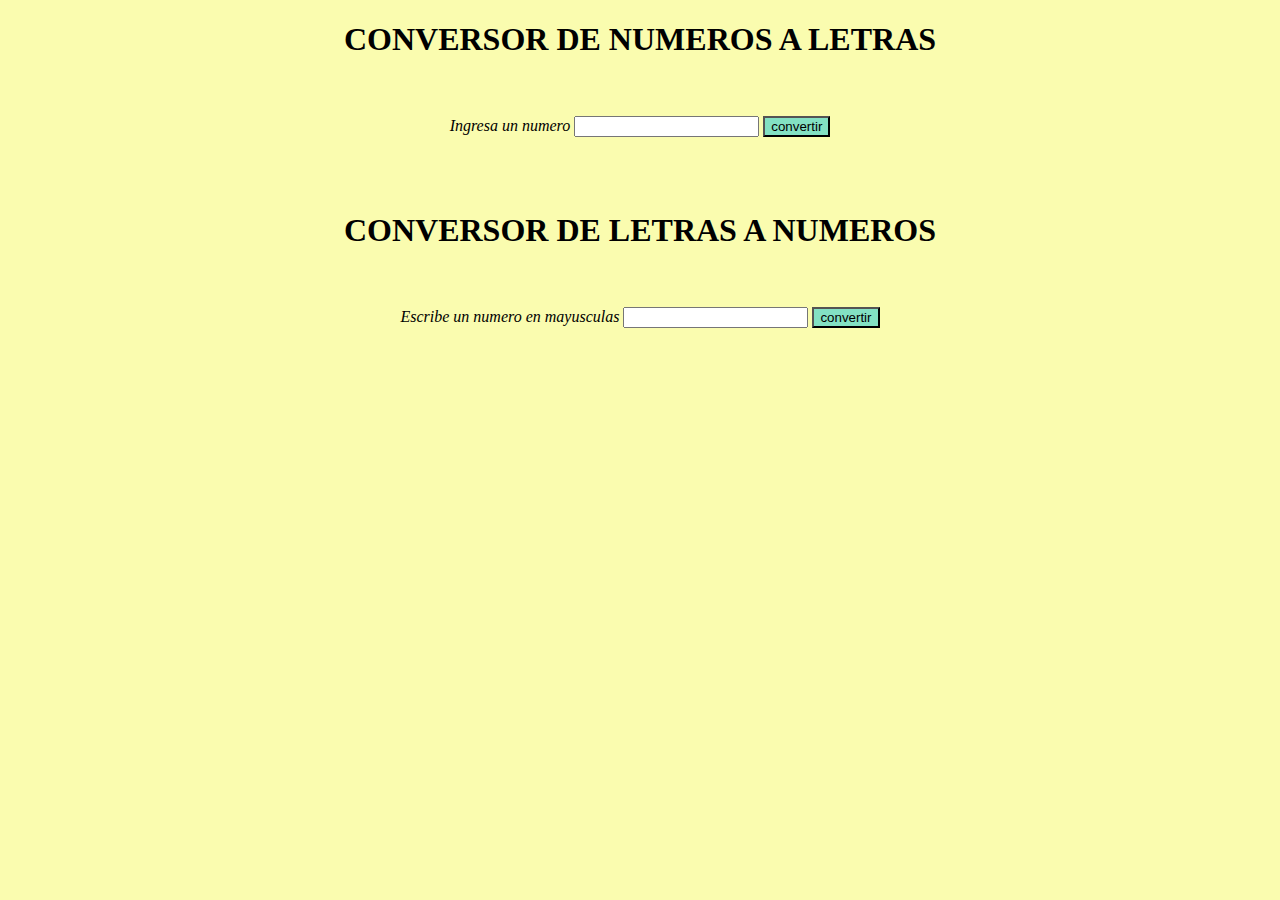
<file: conversor/index.html>
<!DOCTYPE html>
<html lang="en">

<head>
    <meta charset="UTF-8">
    <meta http-equiv="X-UA-Compatible" content="IE=edge">
    <meta name="viewport" content="width=device-width, initial-scale=1.0">
    <title>CONVERSOR</title>
</head>

<body bgcolor="#FAFCAF">
    <center>

        <H1><n>CONVERSOR DE NUMEROS A LETRAS </n></H1><br></br>

        <label><i>Ingresa un numero </i></label>
        <input type="text" id="numero" name="numero" class="test">
        <button id="siguiente" onclick="Siguiente()" style="background-color: rgb(131, 225, 195);">convertir </button><br></br>
        <label for="" id="muestra"></label><br></br>

        <H1><n>CONVERSOR DE LETRAS A NUMEROS</n></H1><br></br>

        <label><i>Escribe un numero en mayusculas </i></label>
        <input type="text" id="c1" name="numero" class="test" background="B0F2C2">
        <button id="siguiente" onclick="Siguiente2()" style="background-color: rgb(131, 225, 195);">convertir </button><br></br>
        <label for="" id="muestra_num"></label>

    </center>
</body>

<script>
    function Siguiente() {
        var valores = [];
        let numero = document.getElementById('numero').value;
        console.log(numero)
        let letras = " ";
        caracteres = numero.length;
        for (let i = 0; i < caracteres; i++) {
            if (numero[i] == 0) {
                letras = "CERO";
            }
            if (numero[i] == 1) {
                letras = "UNO";
            }
            if (numero[i] == 2) {
                letras = "DOS";
            }
            if (numero[i] == 3) {
                letras = "TRES";
            }
            if (numero[i] == 4) {
                letras = "CUATRO";
            }
            if (numero[i] == 5) {
                letras = "CINCO";
            }
            if (numero[i] == 6) {
                letras = "SEIS";
            }
            if (numero[i] == 7) {
                letras = "SIETE";
            }
            if (numero[i] == 8) {
                letras = "OCHO";
            }
            if (numero[i] == 9) {
                letras = "NUEVE";
            }
            console.log(letras);

            valores[i] = letras;


        }

        document.getElementById("muestra").innerHTML = valores;
        console.log(letras);
    }


    function Siguiente2() {
        let C1 = document.getElementById('c1').value;
        let num = " ";
        var valoresw = [];
        caracteres = numero.length;
        for (let i = 0; i < 1; i++) {
            if (C1 == "CERO") {
                num = 0;
            }
            if (C1 == "UNO") {
                num = 1;
            }
            if (C1 == "DOS") {
                num = 2;
            }
            if (C1 == "TRES") {
                num = 3;
            }
            if (C1 == "CUATRO") {
                num = 4;
            }
            if (C1 == "CINCO") {
                num = 5;
            }
            if (C1 == "SEIS") {
                num = 6;
            }
            if (C1 == "SIETE") {
                num = 7;
            }
            if (C1 == "OCHO") {
                num = 8;
            }
            if (C1 == "NUEVE") {
                num = 9;
            }
            console.log(num);
            valoresw[i] = num;
        }

        document.getElementById("muestra_num").innerHTML = valoresw;
        console.log(valoresw);
    }



</script>

</html>
</file>
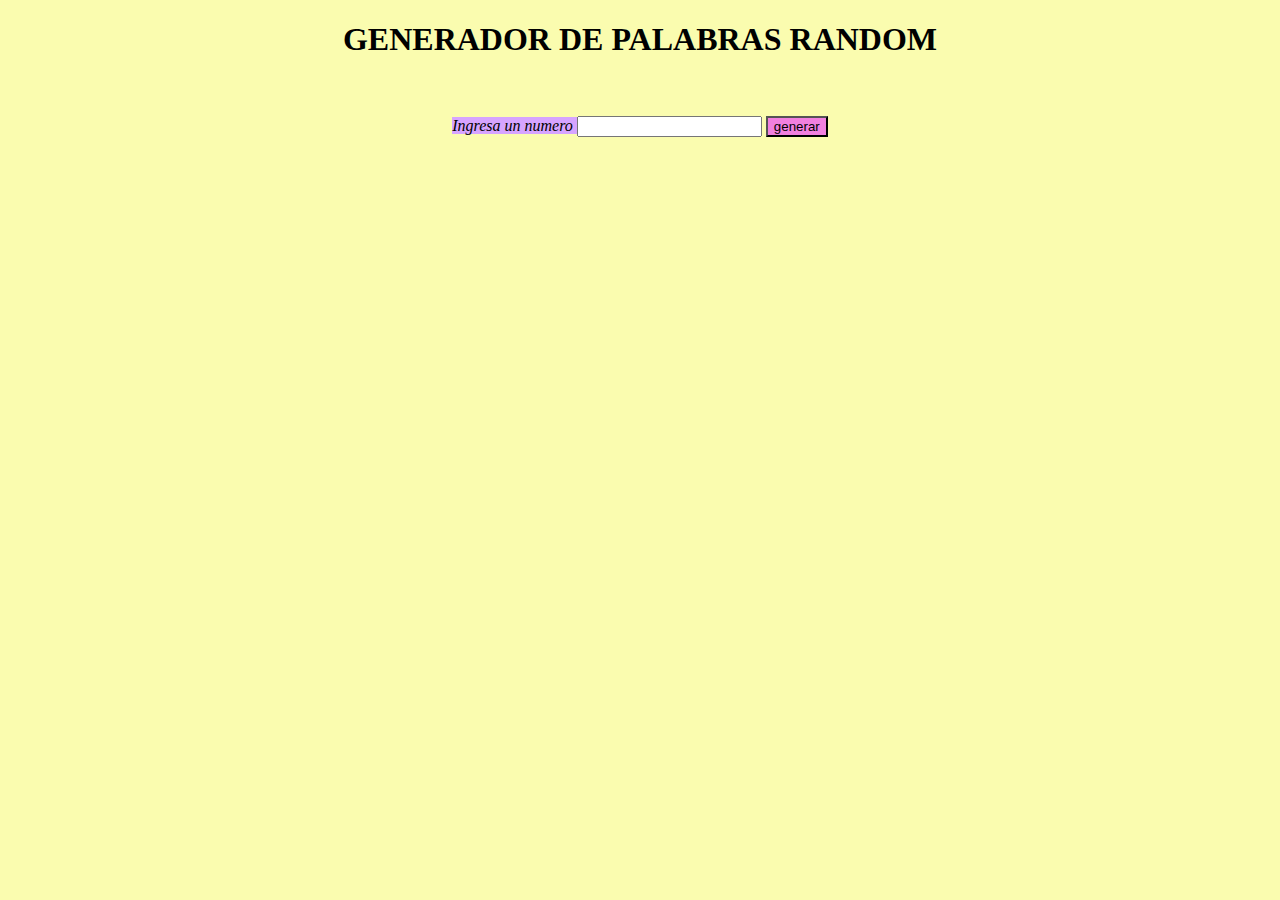
<file: n_palabras/index.html>
<!DOCTYPE html>
<html lang="en">

<head>
    <meta charset="UTF-8">
    <meta http-equiv="X-UA-Compatible" content="IE=edge">
    <meta name="viewport" content="width=device-width, initial-scale=1.0">
    <title>Document</title>
</head>

<body bgcolor="#FAFCAF">
    <center>

        <H1>
            <n>GENERADOR DE PALABRAS RANDOM </n>
        </H1><br></br>

        <label style="background-color: rgb(214, 164, 255);"><i>Ingresa un numero </i></label>
        <input type="text" id="numero" name="numero" class="test">
        <button onclick="generar()" style="background-color: rgb(241, 128, 223);"> generar</button><br></br>
        <label id="muestra"><i> </i></label>

    </center>

</body>
<script>
    function generar() {
        const generateRandomString = (num) => {
            const characters = 'ABCDEFGHIJKLMNOPQRSTUVWXYZabcdefghijklmnopqrstuvwxyz0123456789';
            let result1 = ' ';
            const charactersLength = characters.length;
            for (let i = 0; i < num; i++) {
                result1 += characters.charAt(Math.floor(Math.random() * charactersLength));
            }

            return result1;
        }

        const displayRandomString = () => {
            let randomStringContainer = document.getElementById('random_string');
            randomStringContainer.innerHTML = generateRandomString(8);
        }
        console.log(generateRandomString(5));
        document.getElementById("muestra").innerHTML = generateRandomString(7);
    }
</script>

</html>
</file>
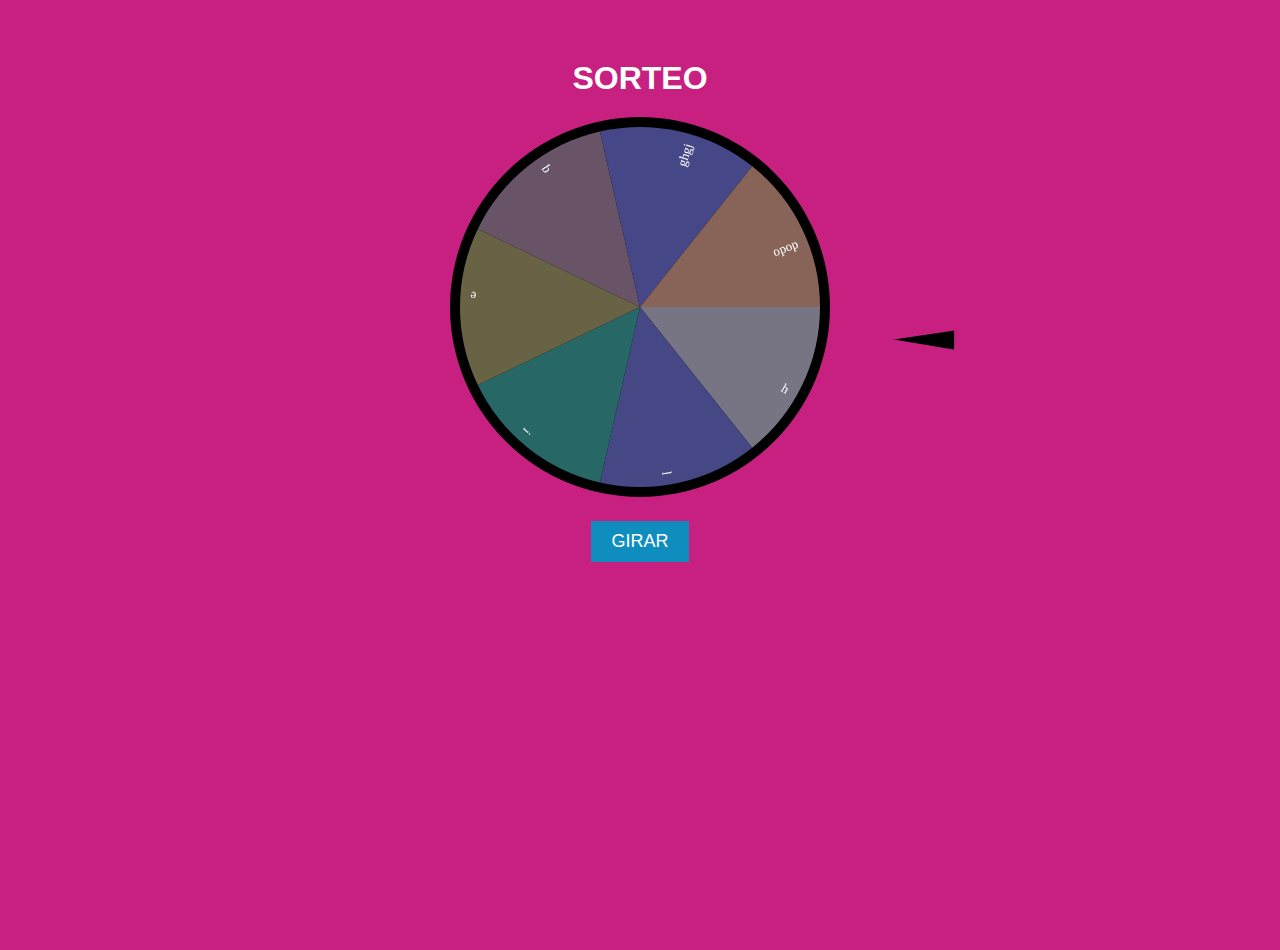
<file: Sorteo/index.html>
<!DOCTYPE html>
<html lang="en">
  <head>
    <meta charset="UTF-8" />
    <meta http-equiv="X-UA-Compatible" content="IE=edge" />
    <meta name="viewport" content="width=device-width, initial-scale=1.0" />
    <title>GUZMAN</title>
    <link rel="stylesheet" type="text/css" href="index.css" />
  </head>
  <body>
    <div class="contenedor">
      <h1>SORTEO</h1>
      <div class="participantes">
        <canvas id="idcanvas" width="400" height="400"></canvas>
        <br>
        <button onclick="sorteo()"><span id="idestado">GIRAR</span></button>
        <div class="winner"></div>
      </div>
    </div>
    <script type="text/javascript"> 
      var nombres = ["h","l","i","e","q","ghgj","opop"];
      let canvas = document.getElementById("idcanvas");
      let texto = canvas.getContext("2d");
      let centro = canvas.width / 2;

        texto.beginPath();
        texto.moveTo(centro, centro);
        texto.arc(centro, centro, centro -10,0, 2 * Math.PI );
        texto.lineTo(centro, centro);
        texto.fillStyle = "black";
        texto.fill();


      for (var i = 0; i < nombres.length; i++) {
        texto.beginPath();
        texto.moveTo(centro, centro);
        texto.arc(centro, centro, centro - 20, i * 2 * Math.PI / nombres.length,(i + 1) * 2 * Math.PI / nombres.length);
        texto.lineTo(centro, centro);
        texto.fillStyle = random();
        texto.fill();

        texto.save()
        texto.translate(centro,centro)
        texto.rotate(3*2*Math.PI/(5*nombres.length)+i*2*Math.PI/nombres.length)
        texto.translate(-centro,-centro)
        texto.font= "13px Sans Serif"
        texto.textAlign ="right"
        texto.fillStyle ="white"
        texto.fillText(nombres[i],canvas.width-30,centro)
        texto.restore()
      }

      let inicio =0
      let click =0
      let mover

      function sorteo() {
        if (click ==0) {
          let canvas = document.getElementById("idcanvas")
          mover = setInterval(function(){
            inicio+=10
            canvas.style.transform="rotate("+inicio+"deg)"
          },10)
          click=1
          document.getElementById("idestado")="Detener"
        }else{
          clearInterval(mover)
          click=0
          document.getElementById("idestado")= "Sorteo"
        }
        
      }


      function random() {
        let digito = ["2", "3", "4", "5", "6", "7", "8", "9"];
        let color = "";
        let i = 0;
        while (i < 6) {
          let posicion = Math.round(Math.random() * (digito.length - 1));
          color = color + "" + digito[posicion];
          i++;

        }
        return '#' + color;
      }
    </script>
  </body>
</html>
</file>
<file: Sorteo/index.css>
*{
    margin: 0;
    padding: 0;
}
body{
    width: 100%;
    height: 100vh;
    background: #c72081;
}
.contenedor{
    padding: 10px;
    width: 980px;
    max-width: calc(100% - 20px);
    margin: auto;
    margin-top: 50px;
    color: #fff;
    font-family: sans-serif;
}
.participantes{
    margin-top: 20px;
    text-align: center;
    margin: auto;
    position: relative;
}
h1{
    text-align: center;
}
canvas{
    margin-top: 10px;
    position: relative;
    z-index: 1;
}
button{
    position: relative;
    padding: 10px 20px;
    font-size: 18px;
    background: #0f8dbf;
    color: #fff;
    border-style: none;
    z-index: 10;
    cursor: pointer;
    margin-top: 10px;
}
.winner{
    position: absolute;
    clip-path: polygon(0 10px,68px 0, 60px 20px);
    background: black;
    width: 60px;
    height: 20px;
    top: 50%;
    right: 18%;
    z-index: 10;
    box-shadow: 0 0 3px #33333399 ;

}
</file>
